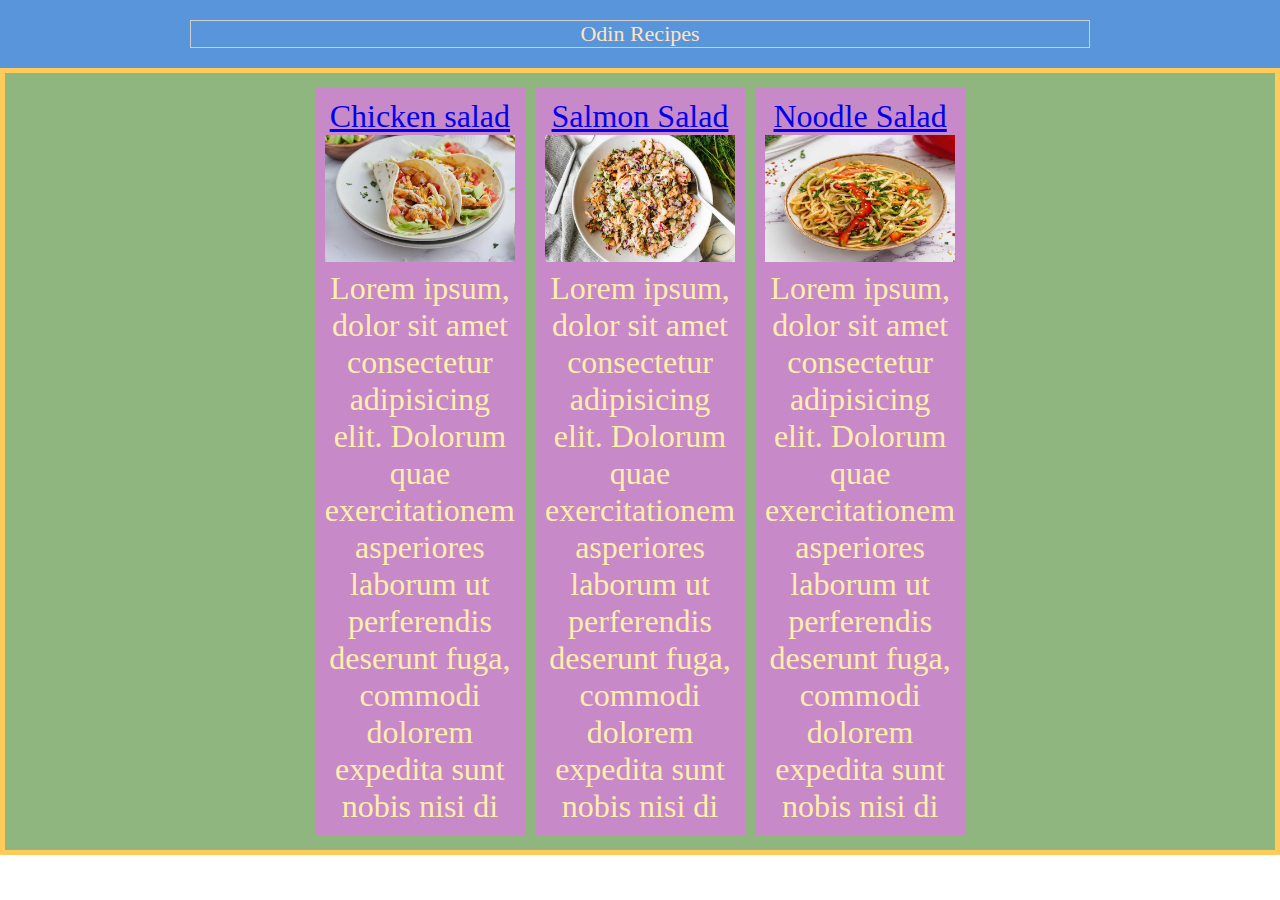
<file: index.html>
<!DOCTYPE html>

<html>
<head>
  <meta http-equiv="CONTENT-TYPE" content="text/html; charset=UTF-8">
  <title>Odin recipes</title>
  <link rel="stylesheet" type="text/css" href="styles.css">
</head>
<body>
  <div class="title-container">
    <div class="tit">Odin Recipes</div>
  </div>

  <div class="recipes-container">
    <div class="ranch"><a href="recipes/ranchchicken.html">Chicken salad</a>
     <img src="images/Ranchchickenimage.jpeg">
     <div>Lorem ipsum, dolor sit amet consectetur adipisicing elit. Dolorum quae exercitationem 
          asperiores laborum ut perferendis deserunt fuga, commodi dolorem expedita sunt nobis nisi di</div>
    </div>
    <div class="salmon"><a href="recipes/salmonsalad.html">Salmon Salad</a>
      <img src="images/salmonsaladimage.jpeg">
      <div>Lorem ipsum, dolor sit amet consectetur adipisicing elit. Dolorum quae exercitationem 
        asperiores laborum ut perferendis deserunt fuga, commodi dolorem expedita sunt nobis nisi di</div>
    </div>
    <div class="noodles"><a href="recipes/noodlesalad.html">Noodle Salad</a>
      <img src="images/noodlesaladimage.jpeg">
      <div>Lorem ipsum, dolor sit amet consectetur adipisicing elit. Dolorum quae exercitationem 
        asperiores laborum ut perferendis deserunt fuga, commodi dolorem expedita sunt nobis nisi di</div>
    </div>
  </div>
   
</body>
</html>
</file>
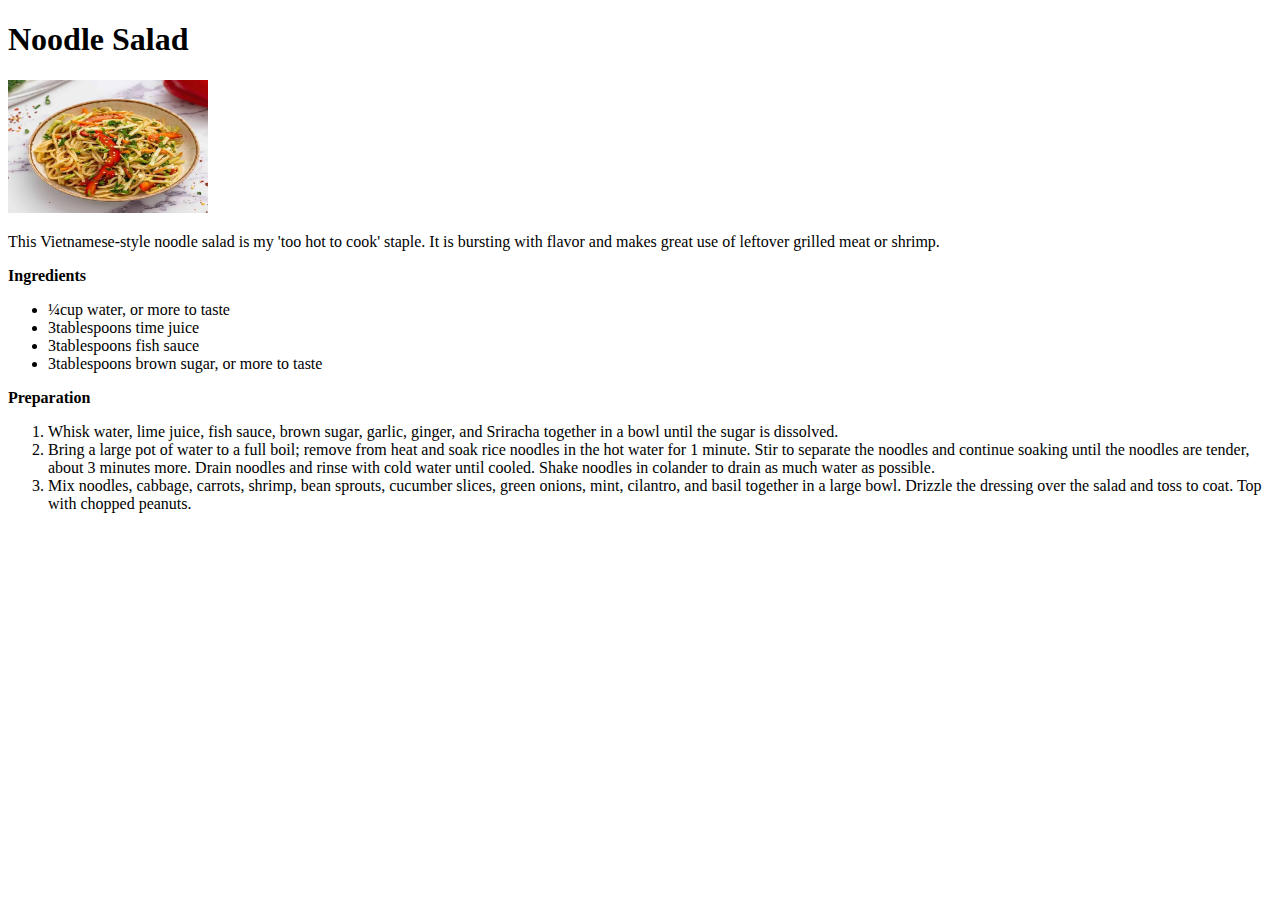
<file: recipes/noodlesalad.html>
<!DOCTYPE html>

<html>
<head>
  <meta http-equiv="CONTENT-TYPE" content="text/html; charset=UTF-8">
  <title>Noodle salad</title>
</head>
<body>
  <h1>Noodle Salad</h1>
  <img src="../images/noodlesaladimage.jpeg" width="200">
  
  <p>This Vietnamese-style noodle salad is my 'too hot to cook' staple. It is bursting with flavor and makes great use of leftover grilled meat or shrimp.</p>
  
  <p><strong>Ingredients</strong></p>
  <ul>
    <li>¼cup water, or more to taste</li>
    <li>3tablespoons time juice</li>
    <li>3tablespoons fish sauce</li>
    <li>3tablespoons brown sugar, or more to taste</li>
  </ul>
  
  <p><strong>Preparation</strong></p>
  <ol>
    <li>Whisk water, lime juice, fish sauce, brown sugar, garlic, ginger, and Sriracha together in a bowl until the sugar is dissolved.</li>
    <li>Bring a large pot of water to a full boil; remove from heat and soak rice noodles in the hot water for 1 minute. Stir to separate the noodles and continue soaking until the noodles are tender, about 3 minutes more. Drain noodles and rinse with cold water until cooled. Shake noodles in colander to drain as much water as possible.</li>
    <li>Mix noodles, cabbage, carrots, shrimp, bean sprouts, cucumber slices, green onions, mint, cilantro, and basil together in a large bowl. Drizzle the dressing over the salad and toss to coat. Top with chopped peanuts.</li>
  </ol> 
  </body>
</html>
</file>
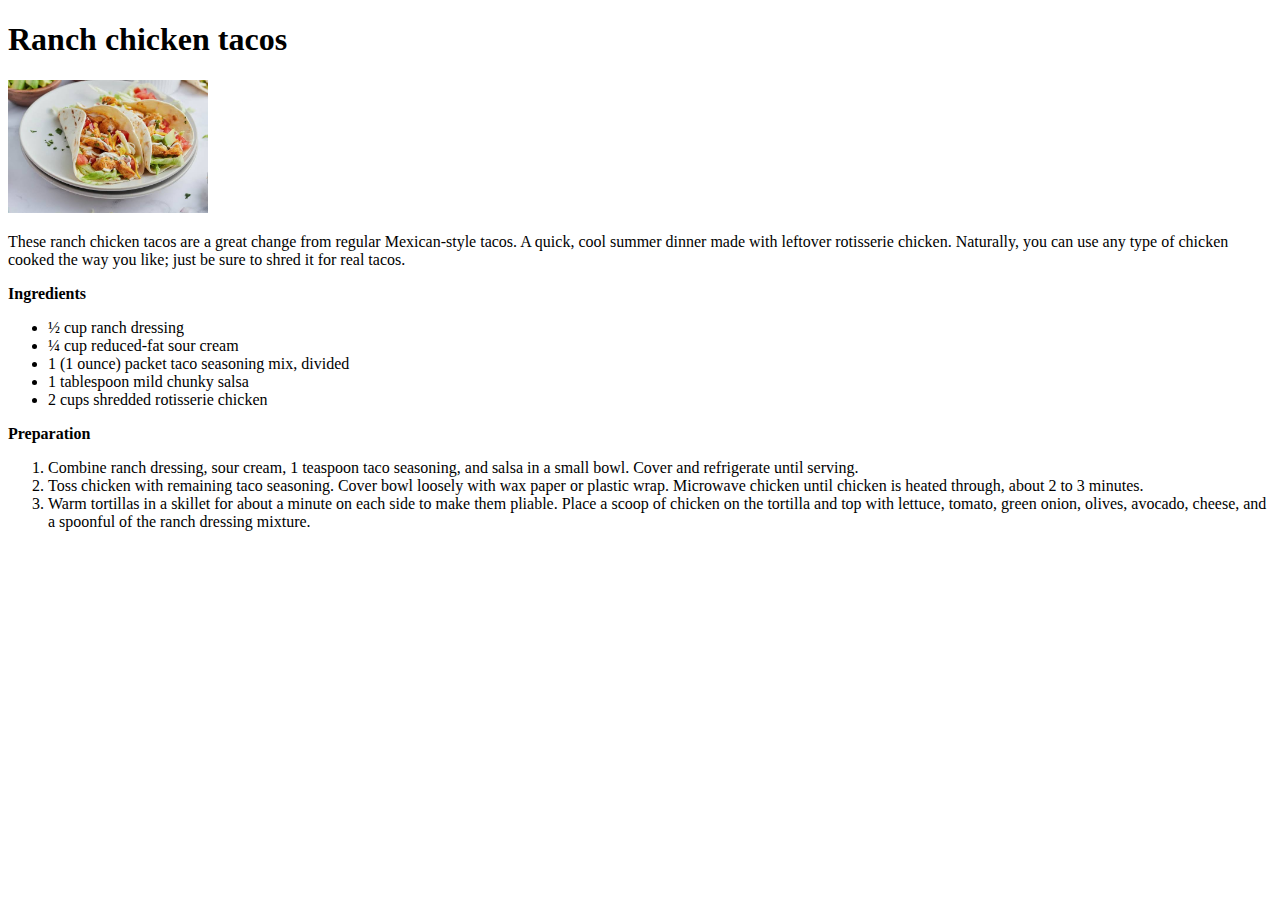
<file: recipes/ranchchicken.html>
<!DOCTYPE html>

<html>
<head>
  <meta http-equiv="CONTENT-TYPE" content="text/html; charset=UTF-8">
  <title>Ranch Chicken Tacos</title>
</head>
<body>
  <h1>
    Ranch chicken tacos
  </h1>
  <img src="../images/Ranchchickenimage.jpeg" width="200">
  
  <p>These ranch chicken tacos are a great change from regular Mexican-style tacos. A quick, cool summer dinner made with leftover rotisserie chicken. Naturally, you can use any type of chicken cooked the way you like; just be sure to shred it for real tacos.</p>
  
  <p><strong>Ingredients</strong></p>
  <ul>
    <li>½ cup ranch dressing</li>
    <li>¼ cup reduced-fat sour cream</li>
    <li>1 (1 ounce) packet taco seasoning mix, divided</li>
    <li>1 tablespoon mild chunky salsa</li>
    <li>2 cups shredded rotisserie chicken</li>
  </ul>
  
  <p><strong>Preparation</strong></p>
  <ol>
    <li>Combine ranch dressing, sour cream, 1 teaspoon taco seasoning, and salsa in a small bowl. Cover and refrigerate until serving.</li>
    <li>Toss chicken with remaining taco seasoning. Cover bowl loosely with wax paper or plastic wrap. Microwave chicken until chicken is heated through, about 2 to 3 minutes.</li>
    <li>Warm tortillas in a skillet for about a minute on each side to make them pliable. Place a scoop of chicken on the tortilla and top with lettuce, tomato, green onion, olives, avocado, cheese, and a spoonful of the ranch dressing mixture.</li>
  </ol>
</body>
</html>
</file>
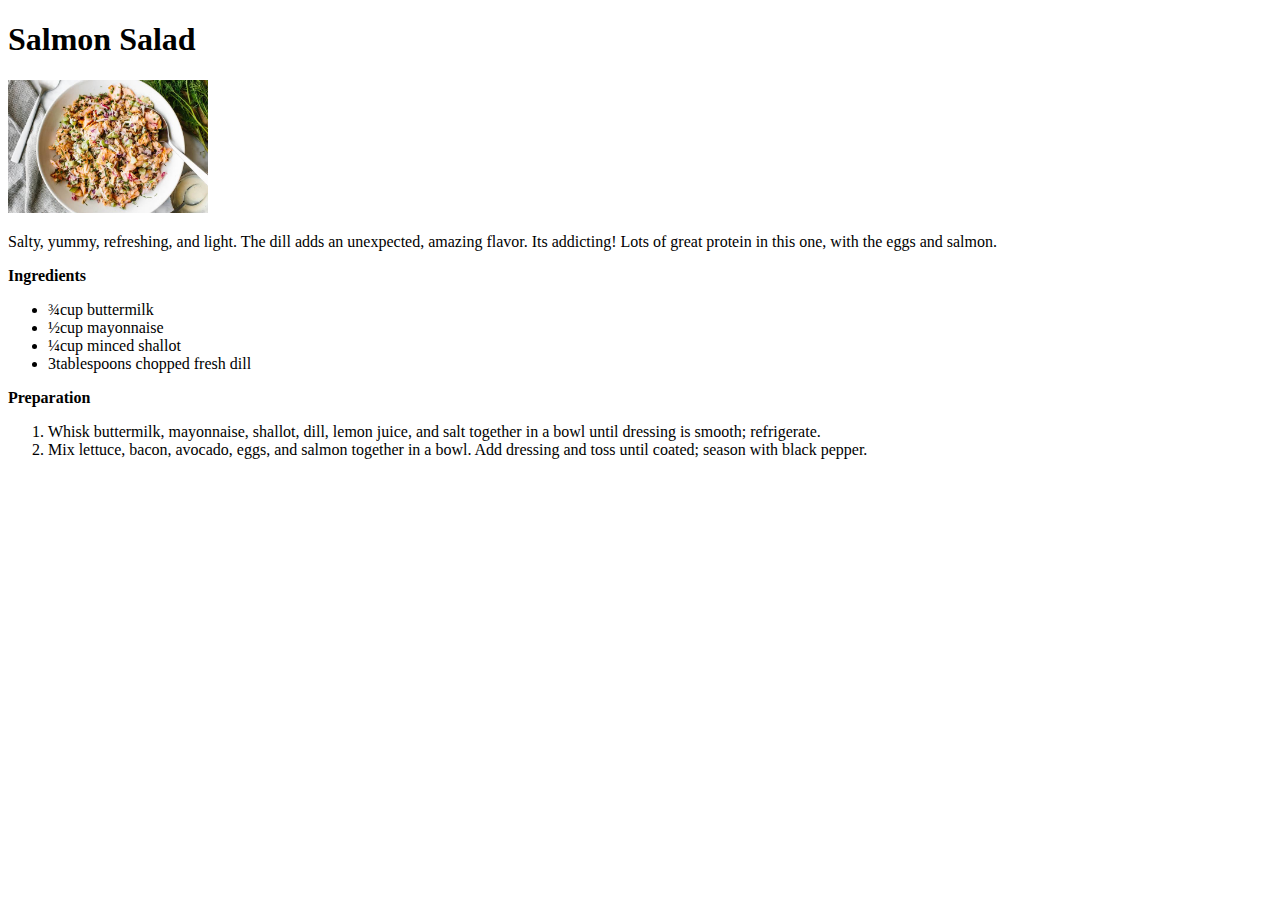
<file: recipes/salmonsalad.html>
<!DOCTYPE html>

<html>
<head>
  <meta http-equiv="CONTENT-TYPE" content="text/html; charset=UTF-8">
  <title>Salmon Salad</title>
</head>
<body>
  <h1>Salmon Salad</h1>
  <img src="../images/salmonsaladimage.jpeg" width="200">
  
  <p>Salty, yummy, refreshing, and light. The dill adds an unexpected, amazing flavor. Its addicting! Lots of great protein in this one, with the eggs and salmon.</p>

  <p><strong>Ingredients</strong></p>
    <ul>
      <li>¾cup buttermilk</li>
      <li>½cup mayonnaise</li>
      <li>¼cup minced shallot</li>
      <li>3tablespoons chopped fresh dill</li>
    </ul>
    
    <p><strong>Preparation</strong></p>
    <ol>
      <li>Whisk buttermilk, mayonnaise, shallot, dill, lemon juice, and salt together in a bowl until dressing is smooth; refrigerate.</li>
      <li>Mix lettuce, bacon, avocado, eggs, and salmon together in a bowl. Add dressing and toss until coated; season with black pepper.</li>
    </ol>
</body>
</html>
</file>
<file: styles.css>
* {
	margin: 0;
	padding: 0;
	box-sizing: border-box;
}

.title-container {
	color: #fff;
	background-color: #5995DA;
	padding: 20px;
	display: flex;
	align-items: center;
	justify-content: center;
}

.tit {
	border: 1px solid #cecece;
	width: 900px;
	text-align: center;
	font-size: 22px;
	color: bisque;
}

.recipes-container {
	align-items: center;
	border: 5px solid #ffcc5c;
	display: flex;
	background-color: rgb(143, 182, 127);
	width: auto;
	justify-content: center;
	padding: 10px 500px;
}

.recipes-container > div {
	flex: 1;
	padding: 10px;
	text-align: center;
	font-size: 2em;
	color: #ffeead;
	background-color: rgb(199, 137, 199);
	margin: 5px;
}

.recipes-container img {
	flex: 1;
	max-width: 100%;
	height: auto;
}
</file>
